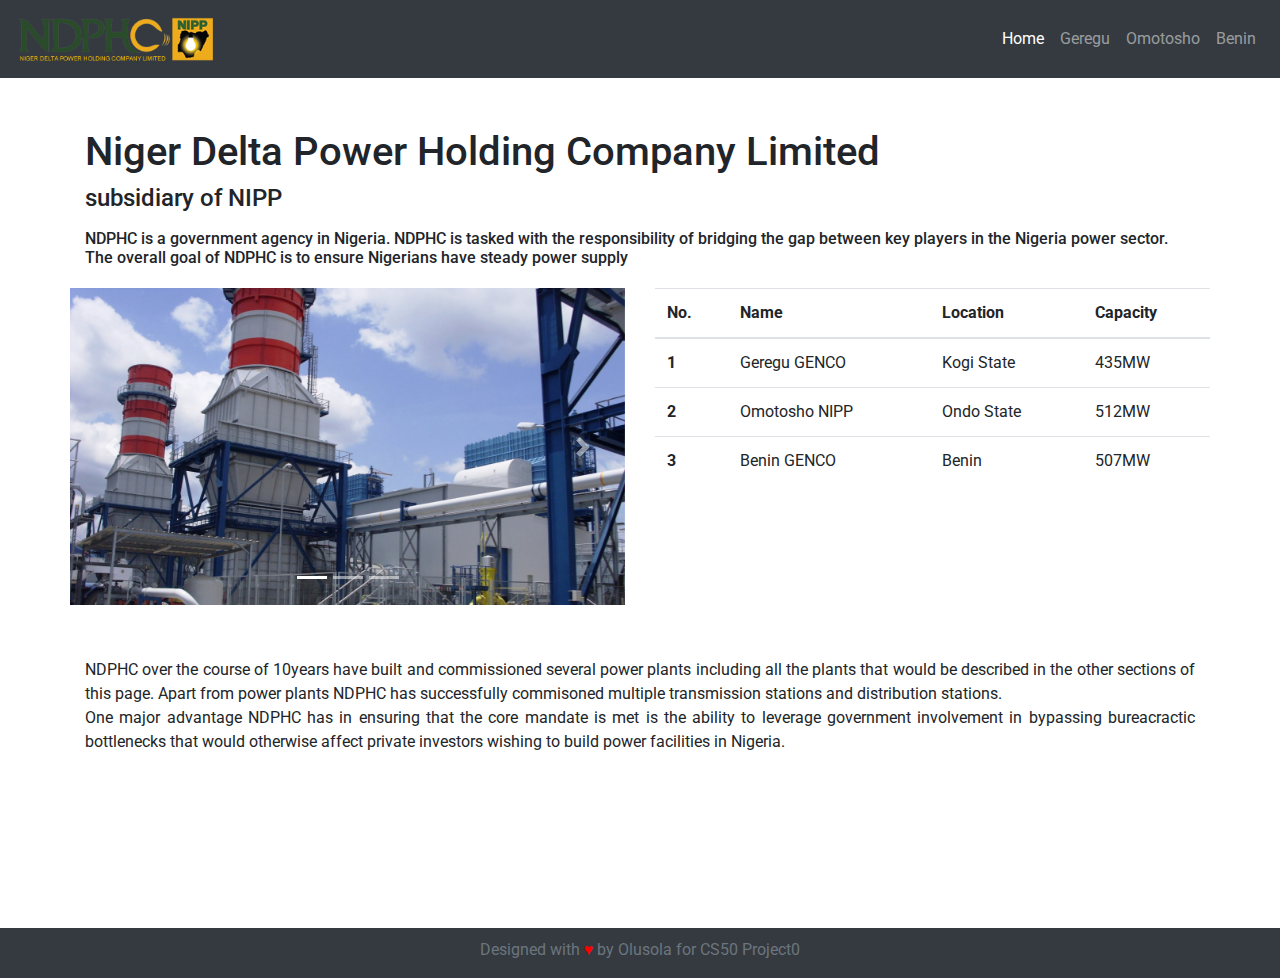
<file: index.html>
<!doctype html>
<html lang="en">
  <head>
    <!-- Required meta tags -->
    <meta charset="utf-8">
    <meta name="viewport" content="width=device-width, initial-scale=1, shrink-to-fit=no">
    <!-- My style sheet -->
    <link rel="stylesheet" type="text/css" href="style.css">
    <link href="https://fonts.googleapis.com/css2?family=Roboto&display=swap" rel="stylesheet">

    <!-- Bootstrap CSS -->
    <link rel="stylesheet" href="https://stackpath.bootstrapcdn.com/bootstrap/4.4.1/css/bootstrap.min.css" integrity="sha384-Vkoo8x4CGsO3+Hhxv8T/Q5PaXtkKtu6ug5TOeNV6gBiFeWPGFN9MuhOf23Q9Ifjh" crossorigin="anonymous">

    <title>NDPHC Plants</title>
  </head>
  <body>

  <!-- navigation bar -->
  <nav class="navbar navbar-expand-lg navbar-dark bg-dark">
    <img class="navbar-brand" src="img/logo.png" id="logo">
  <button class="navbar-toggler" type="button" data-toggle="collapse" data-target="#navbarSupportedContent" aria-controls="navbarSupportedContent" aria-expanded="false" aria-label="Toggle navigation">
    <span class="navbar-toggler-icon"></span>
  </button>
  <div class="collapse navbar-collapse" id="navbarSupportedContent">
    <ul class="navbar-nav ml-auto">
      <li class="nav-item active">
        <a class="nav-link" href="#">Home <span class="sr-only">(current)</span></a>
      </li>
      <li class="nav-item">
        <a class="nav-link" href="geregu.html">Geregu</a>
      </li>
      <li class="nav-item">
        <a class="nav-link" href="omotosho.html">Omotosho</a>
      </li>
      <li class="nav-item">
        <a class="nav-link" href="benin.html">Benin</a>
      </li>
    </ul>
  </div>
</nav>
<!-- navigation bar -->
 <!-- Main Website Content -->
<main class="wrapper">
<div class="container">
<div class="row">
<div class="mb-2 col-12">
<div class="push"></div>
<h1 class="cnamefull"> Niger Delta Power Holding Company Limited </h1>
<h4 class="cnameabbr"> subsidiary of NIPP </h4>
<h6 class="mt-3"> NDPHC is a government agency in Nigeria. NDPHC is tasked with the responsibility of bridging the gap between key players in the Nigeria power sector. The overall goal of NDPHC is to ensure Nigerians have steady power supply </h6>
</div>

<div class="row padline">
<!--slideshow div begins-->
<div class="col-lg-6 col-sm-12"> 
<div id="slideshow" class="carousel slide image-fluid">
<ol class="carousel-indicators">
    <li data-target="#slideshow" data-slide-to="0" class="active"></li>
    <li data-target="#slideshow" data-slide-to="1"></li>
    <li data-target="#slideshow" data-slide-to="2"></li>
  </ol>
<div class="carousel-inner">
<div class="carousel-item active">
<img src="img/geregu.jpg" class="img-fluid" id="homeslider">
</div>
<div class="carousel-item">
<img src="img/omotosho.jpg" class="img-fluid" id="homeslider">
</div>
<div class="carousel-item">
<img src="img/benin.jpg" class="img-fluid" id="homeslider">
</div>
<a class="carousel-control-prev" href="#slideshow" role="button" data-slide="prev">
    <span class="carousel-control-prev-icon" aria-hidden="true"></span>
    <span class="sr-only">Previous</span>
  </a>
  <a class="carousel-control-next" href="#slideshow" role="button" data-slide="next">
    <span class="carousel-control-next-icon" aria-hidden="true"></span>
    <span class="sr-only">Next</span>
  </a>
</div>
</div>
</div>
<!--slideshow div ends-->
<!--table div being-->
<div class="col-lg-6 col-sm-12"> 
<table class="table">
  <thead>
    <tr>
      <th scope="col">No.</th>
      <th scope="col">Name</th>
      <th scope="col">Location</th>
      <th scope="col">Capacity</th>
    </tr>
  </thead>
  <tbody>
    <tr>
      <th scope="row">1</th>
      <td> Geregu GENCO</td>
      <td>Kogi State</td>
      <td>435MW</td>
    </tr>
    <tr>
      <th scope="row">2</th>
      <td>Omotosho NIPP</td>
      <td>Ondo State</td>
      <td>512MW</td>
    </tr>
    <tr>
      <th scope="row">3</th>
      <td>Benin GENCO</td>
      <td>Benin</td>
      <td>507MW</td>
    </tr>
  </tbody>
</table>

</div>
</div>
<!--table div ends-->
<div class="mt-5 col-12 padline">
<p>
NDPHC over the course of 10years have built and commissioned several power plants including all the plants that would be described in the other sections of this page. Apart from power plants NDPHC has successfully commisoned multiple transmission stations and distribution stations. <br>

One major advantage NDPHC has in ensuring that the core mandate is met is the ability to leverage government involvement in bypassing bureacractic bottlenecks that would otherwise affect private investors wishing to build power facilities in Nigeria. </p>
</div>
</div>
</div>
</div>

<div class="push"></div>
</main>
 <!-- Main Website Content -->


<!-- Footer -->
<footer class="footer">
      <div class="container ">
        <p class="text-muted">Designed with <span id="heart">&#9829;</span> by Olusola for CS50 Project0</p>
      </div>
    </footer>

<!-- Footer -->

    <!-- Optional JavaScript -->
    <!-- jQuery first, then Popper.js, then Bootstrap JS -->
    <script src="https://code.jquery.com/jquery-3.4.1.slim.min.js" integrity="sha384-J6qa4849blE2+poT4WnyKhv5vZF5SrPo0iEjwBvKU7imGFAV0wwj1yYfoRSJoZ+n" crossorigin="anonymous"></script>
    <script src="https://cdn.jsdelivr.net/npm/popper.js@1.16.0/dist/umd/popper.min.js" integrity="sha384-Q6E9RHvbIyZFJoft+2mJbHaEWldlvI9IOYy5n3zV9zzTtmI3UksdQRVvoxMfooAo" crossorigin="anonymous"></script>
    <script src="https://stackpath.bootstrapcdn.com/bootstrap/4.4.1/js/bootstrap.min.js" integrity="sha384-wfSDF2E50Y2D1uUdj0O3uMBJnjuUD4Ih7YwaYd1iqfktj0Uod8GCExl3Og8ifwB6" crossorigin="anonymous"></script>
  </body>
</html>
</file>
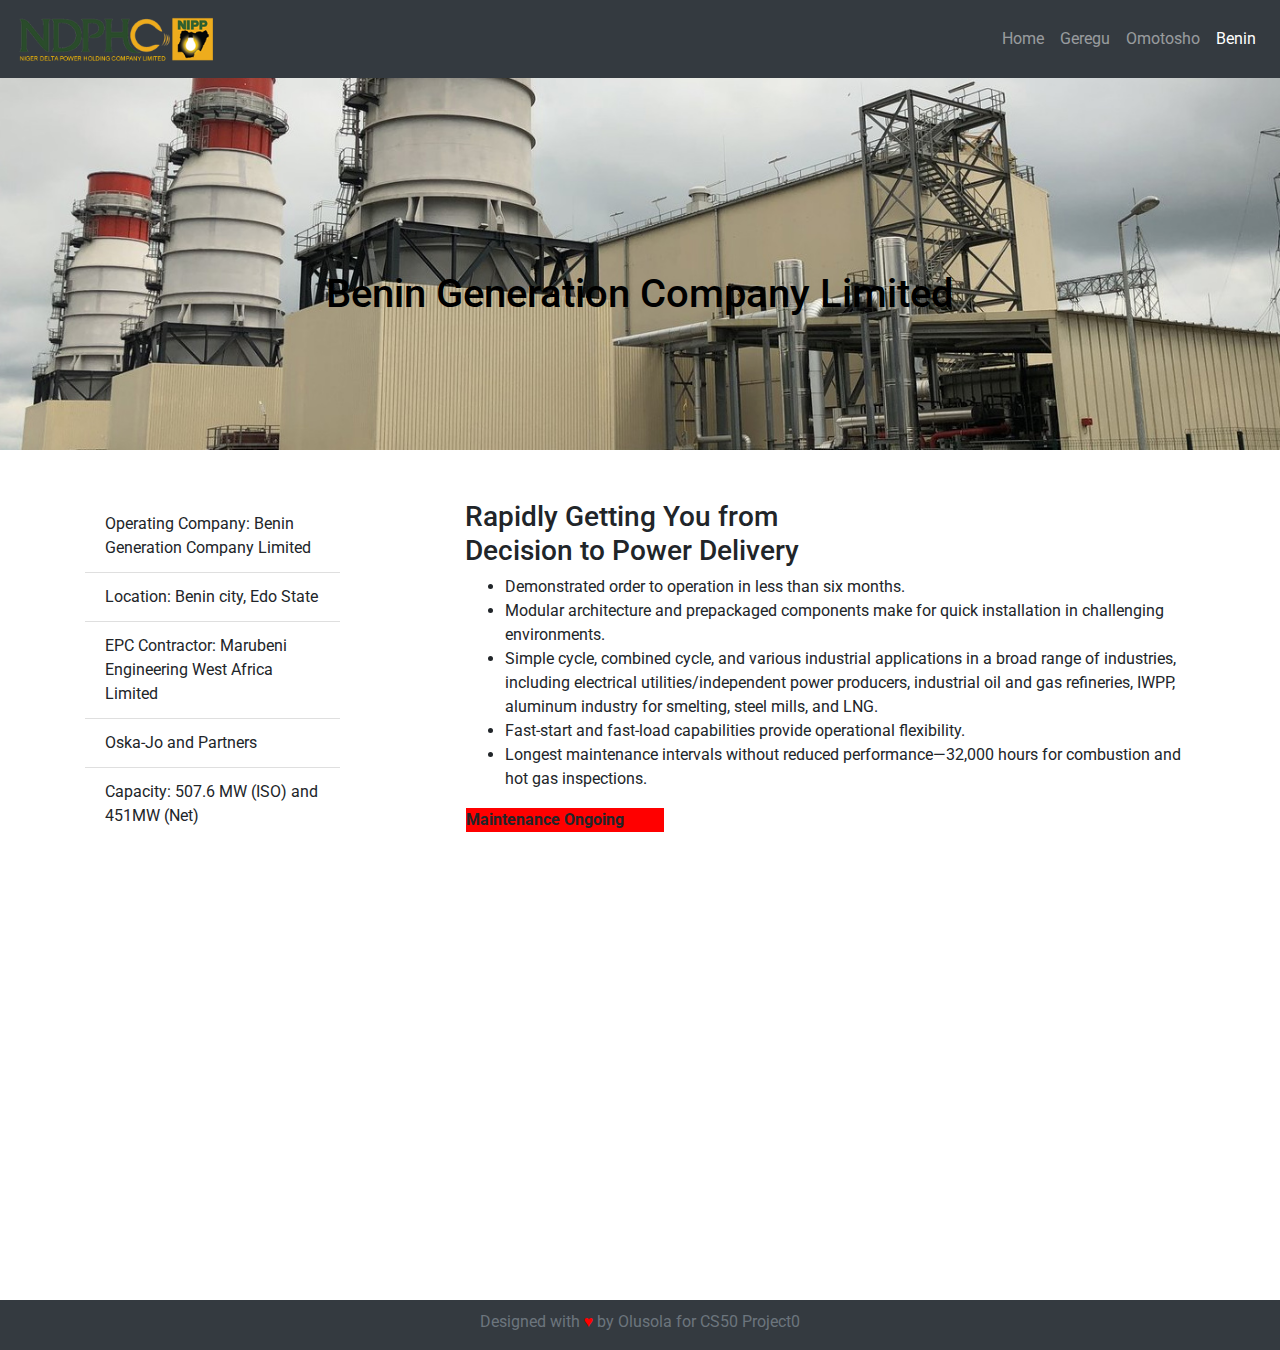
<file: benin.html>
<!doctype html>
<html lang="en">
  <head>
    <!-- Required meta tags -->
    <meta charset="utf-8">
    <meta name="viewport" content="width=device-width, initial-scale=1, shrink-to-fit=no">
    <!-- My style sheet -->
    <link rel="stylesheet" type="text/css" href="style.css">
    <link href="https://fonts.googleapis.com/css2?family=Roboto&display=swap" rel="stylesheet">

    <!-- Bootstrap CSS -->
    <link rel="stylesheet" href="https://stackpath.bootstrapcdn.com/bootstrap/4.4.1/css/bootstrap.min.css" integrity="sha384-Vkoo8x4CGsO3+Hhxv8T/Q5PaXtkKtu6ug5TOeNV6gBiFeWPGFN9MuhOf23Q9Ifjh" crossorigin="anonymous">

    <title>About Benin</title>
  </head>
  <body>
  <div class="bgimg2"> <!-- Div for background image -->
    <!-- navigation bar -->
  <nav class="navbar navbar-expand-lg navbar-dark bg-dark">
    <img class="navbar-brand" src="img/logo.png" id="logo">
  <button class="navbar-toggler" type="button" data-toggle="collapse" data-target="#navbarSupportedContent" aria-controls="navbarSupportedContent" aria-expanded="false" aria-label="Toggle navigation">
    <span class="navbar-toggler-icon"></span>
  </button>
  <div class="collapse navbar-collapse" id="navbarSupportedContent">
    <ul class="navbar-nav ml-auto">
      <li class="nav-item">
        <a class="nav-link" href="index.html">Home</a>
      </li>
      <li class="nav-item">
        <a class="nav-link" href="geregu.html">Geregu</a>
      </li>
      <li class="nav-item">
        <a class="nav-link" href="omotosho.html">Omotosho</a>
      </li>
      <li class="nav-item active">
        <a class="nav-link" href="#">Benin <span class="sr-only">(current)</span></a>
      </li>
    </ul>
  </div>
</nav>
<!-- navigation bar -->
<!-- Main Website Content -->
<span class='caption'>
<h1> Benin Generation Company Limited </h1></span>
</div> <!-- Div for background image ends -->
<main class="wrapper">
<div class="container">
<div class="push"></div>
    <div class="row">
      <div class="col-xl-3 col-md-4 col-12">
        <ul class="list-group list-group-flush">
          <li class="list-group-item">Operating Company: Benin Generation Company Limited</li>
          <li class="list-group-item">Location: Benin city, Edo State</li>
          <li class="list-group-item">EPC Contractor: Marubeni Engineering West Africa Limited</li>
          <li class="list-group-item">Oska-Jo and Partners</li>
          <li class="list-group-item">Capacity: 507.6 MW (ISO) and 451MW (Net)</li>
        </ul>
      </div>
      <div class="col-xl-8 col-md-8 col-12 ml-auto">
<h3>  Rapidly Getting You from <br>
Decision to Power Delivery </h3>
<ul>
<li> Demonstrated order to operation in less than six months. </li>
<li>Modular architecture and prepackaged components make for quick
installation in challenging environments. </li>
<li>Simple cycle, combined cycle, and various industrial applications in
a broad range of industries, including electrical utilities/independent
power producers, industrial oil and gas refineries, IWPP, aluminum
industry for smelting, steel mills, and LNG. </li>
<li>Fast-start and fast-load capabilities provide operational flexibility. </li>
<li> Longest maintenance intervals without reduced performance—32,000
hours for combustion and hot gas inspections. </li>

</ul>

         <span> 
 
  <p class="notops"> Maintenance Ongoing </p>

 </span>
      </div>
    </div>
  </div>


<div class="push"></div>
</main>
 <!-- Main Website Content -->


<!-- Footer -->
<footer class="footer">
      <div class="container ">
        <p class="text-muted">Designed with <span id="heart">&#9829;</span> by Olusola for CS50 Project0</p>
      </div>
    </footer>

<!-- Footer -->

    
    <!-- Optional JavaScript -->
    <!-- jQuery first, then Popper.js, then Bootstrap JS -->
    <script src="https://code.jquery.com/jquery-3.4.1.slim.min.js" integrity="sha384-J6qa4849blE2+poT4WnyKhv5vZF5SrPo0iEjwBvKU7imGFAV0wwj1yYfoRSJoZ+n" crossorigin="anonymous"></script>
    <script src="https://cdn.jsdelivr.net/npm/popper.js@1.16.0/dist/umd/popper.min.js" integrity="sha384-Q6E9RHvbIyZFJoft+2mJbHaEWldlvI9IOYy5n3zV9zzTtmI3UksdQRVvoxMfooAo" crossorigin="anonymous"></script>
    <script src="https://stackpath.bootstrapcdn.com/bootstrap/4.4.1/js/bootstrap.min.js" integrity="sha384-wfSDF2E50Y2D1uUdj0O3uMBJnjuUD4Ih7YwaYd1iqfktj0Uod8GCExl3Og8ifwB6" crossorigin="anonymous"></script>
  </body>
</html>
</file>
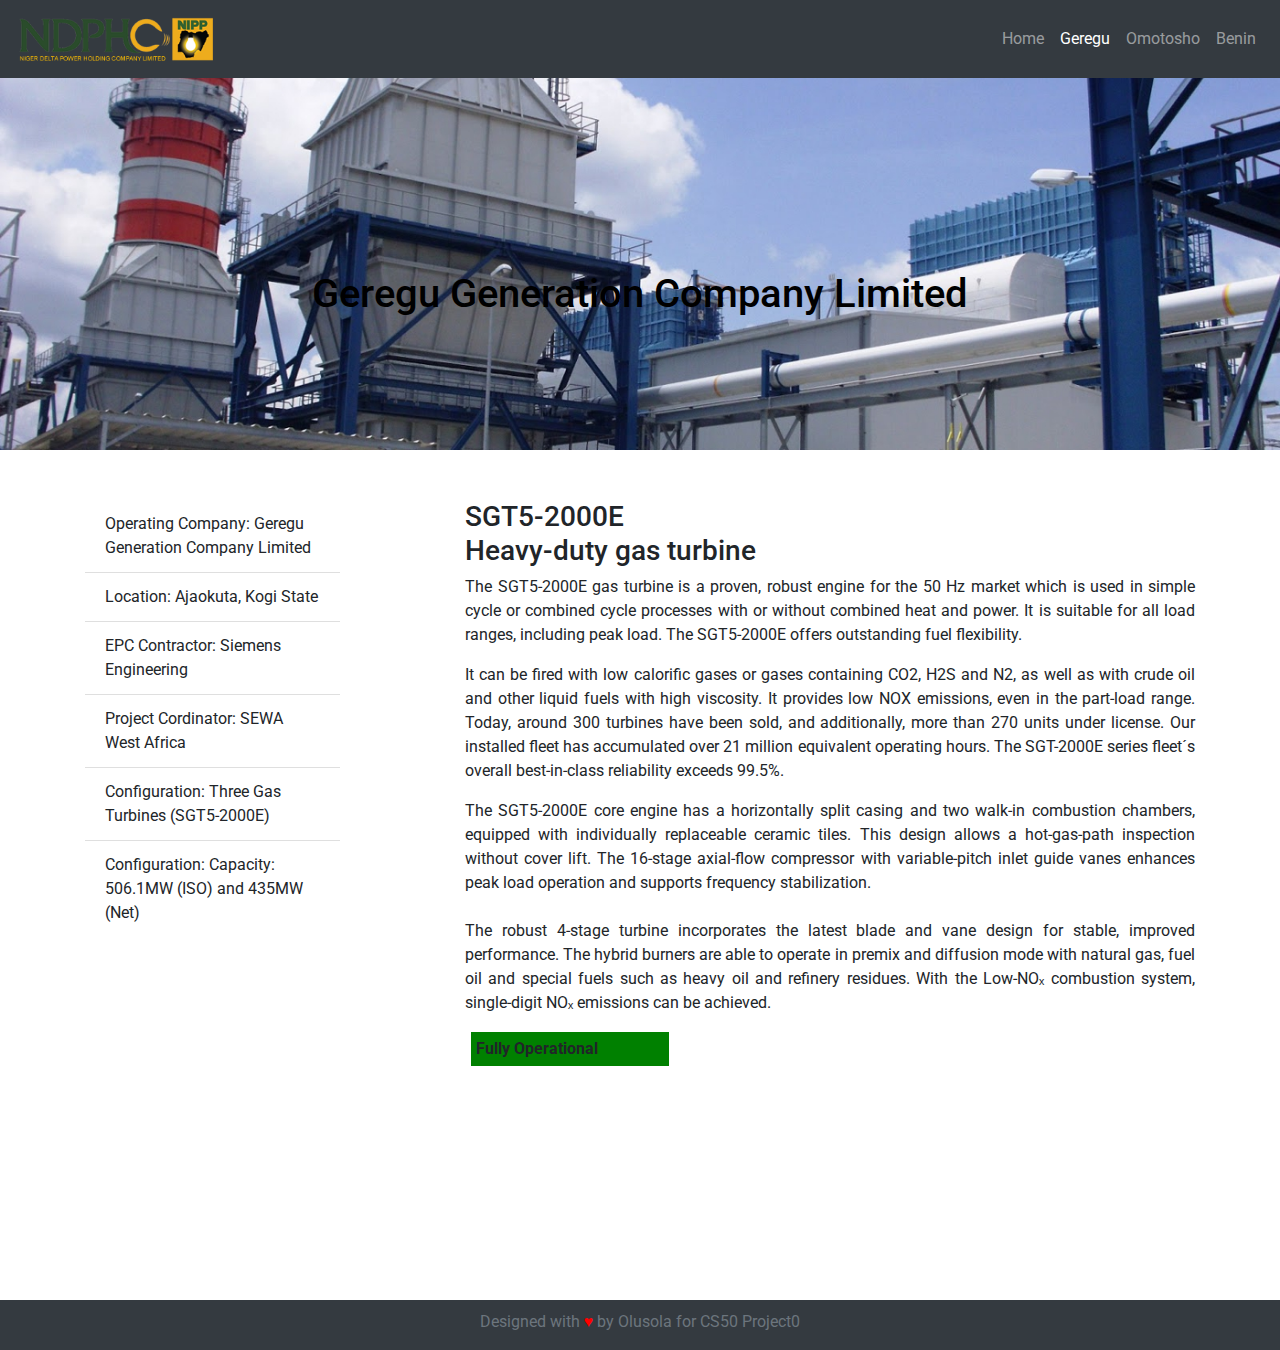
<file: geregu.html>
<!doctype html>
<html lang="en">
  <head>
    <!-- Required meta tags -->
    <meta charset="utf-8">
    <meta name="viewport" content="width=device-width, initial-scale=1, shrink-to-fit=no">
    <!-- My style sheet -->
    <link rel="stylesheet" type="text/css" href="style.css">
    <link href="https://fonts.googleapis.com/css2?family=Roboto&display=swap" rel="stylesheet">

    <!-- Bootstrap CSS -->
    <link rel="stylesheet" href="https://stackpath.bootstrapcdn.com/bootstrap/4.4.1/css/bootstrap.min.css" integrity="sha384-Vkoo8x4CGsO3+Hhxv8T/Q5PaXtkKtu6ug5TOeNV6gBiFeWPGFN9MuhOf23Q9Ifjh" crossorigin="anonymous">

    <title>About Geregu</title>
  </head>
  <body>
  <div class="bgimg3"> <!-- Div for background image -->
    <!-- navigation bar -->
  <nav class="navbar navbar-expand-lg navbar-dark bg-dark">
    <img class="navbar-brand" src="img/logo.png" id="logo">
  <button class="navbar-toggler" type="button" data-toggle="collapse" data-target="#navbarSupportedContent" aria-controls="navbarSupportedContent" aria-expanded="false" aria-label="Toggle navigation">
    <span class="navbar-toggler-icon"></span>
  </button>
  <div class="collapse navbar-collapse" id="navbarSupportedContent">
    <ul class="navbar-nav ml-auto">
      <li class="nav-item">
        <a class="nav-link" href="index.html">Home</a>
      </li>
      <li class="nav-item active">
        <a class="nav-link" href="#">Geregu <span class="sr-only">(current)</span></a>
      </li>
      <li class="nav-item">
        <a class="nav-link" href="omotosho.html">Omotosho</a>
      </li>
      <li class="nav-item">
        <a class="nav-link" href="benin.html">Benin </a>
      </li>
    </ul>
  </div>
</nav>
<!-- navigation bar -->
<!-- Main Website Content -->
<span class='caption'>
<h1> Geregu Generation Company Limited </h1></span>
</div> <!-- Div for background image ends -->
<main class="wrapper">
<div class="container">
<div class="push"></div>
    <div class="row">
      <div class="col-xl-3 col-md-4 col-12">
        <ul class="list-group list-group-flush">
          <li class="list-group-item">Operating Company: Geregu Generation Company Limited</li>
            <li class="list-group-item">Location: Ajaokuta, Kogi State</li>
          <li class="list-group-item">EPC Contractor: Siemens Engineering</li>
        <li class="list-group-item">Project Cordinator: SEWA West Africa</li>
        <li class="list-group-item">Configuration: Three Gas Turbines (SGT5-2000E)</li>
           <li class="list-group-item">Configuration: Capacity: 506.1MW (ISO) and 435MW (Net)</li>
        </ul>
      </div>
      <div class="col-xl-8 col-md-8 col-12 ml-auto">
       <h3>SGT5-2000E <br>
Heavy-duty gas turbine </h3>

<p>The SGT5-2000E gas turbine is a proven, robust engine for the 50 Hz market which is used in simple cycle or combined cycle processes with or without combined heat and power. It is suitable for all load
ranges, including peak load. The SGT5-2000E offers outstanding fuel flexibility. </p>
<p>
It can be fired with low calorific gases or gases containing CO2, H2S and N2, as well as with crude oil and other
liquid fuels with high viscosity. 
It provides low NOX emissions, even in the part-load range. Today, around 300 turbines have been sold, and additionally, more than 270 units under license. Our installed fleet has accumulated over 21 million equivalent operating hours. The SGT-2000E series fleet´s overall best-in-class reliability exceeds 99.5%.</p>

<p>The SGT5-2000E core engine has a horizontally split casing and two walk-in combustion chambers, equipped with individually replaceable ceramic tiles. This design allows a hot-gas-path inspection without cover lift.  The 16-stage axial-flow compressor with variable-pitch inlet guide vanes enhances peak load operation and supports frequency stabilization.<br />
<br />
The robust 4-stage turbine incorporates the latest blade and vane design for stable, improved performance. The hybrid burners are able to operate in premix and diffusion mode with natural gas, fuel oil and special fuels such as heavy oil and refinery residues. With the Low-NOₓ combustion system, single-digit NOₓ emissions can be achieved.</p>


        <span > 
 
  <p class="operational"> Fully Operational </p>

 </span>

      </div>



    </div>
  </div>


<div class="push"></div>
</main>
 <!-- Main Website Content -->


<!-- Footer -->
<footer class="footer">
      <div class="container ">
        <p class="text-muted">Designed with <span id="heart">&#9829;</span> by Olusola for CS50 Project0</p>
      </div>
    </footer>

<!-- Footer -->

    
    <!-- Optional JavaScript -->
    <!-- jQuery first, then Popper.js, then Bootstrap JS -->
    <script src="https://code.jquery.com/jquery-3.4.1.slim.min.js" integrity="sha384-J6qa4849blE2+poT4WnyKhv5vZF5SrPo0iEjwBvKU7imGFAV0wwj1yYfoRSJoZ+n" crossorigin="anonymous"></script>
    <script src="https://cdn.jsdelivr.net/npm/popper.js@1.16.0/dist/umd/popper.min.js" integrity="sha384-Q6E9RHvbIyZFJoft+2mJbHaEWldlvI9IOYy5n3zV9zzTtmI3UksdQRVvoxMfooAo" crossorigin="anonymous"></script>
    <script src="https://stackpath.bootstrapcdn.com/bootstrap/4.4.1/js/bootstrap.min.js" integrity="sha384-wfSDF2E50Y2D1uUdj0O3uMBJnjuUD4Ih7YwaYd1iqfktj0Uod8GCExl3Og8ifwB6" crossorigin="anonymous"></script>
  </body>
</html>
</file>
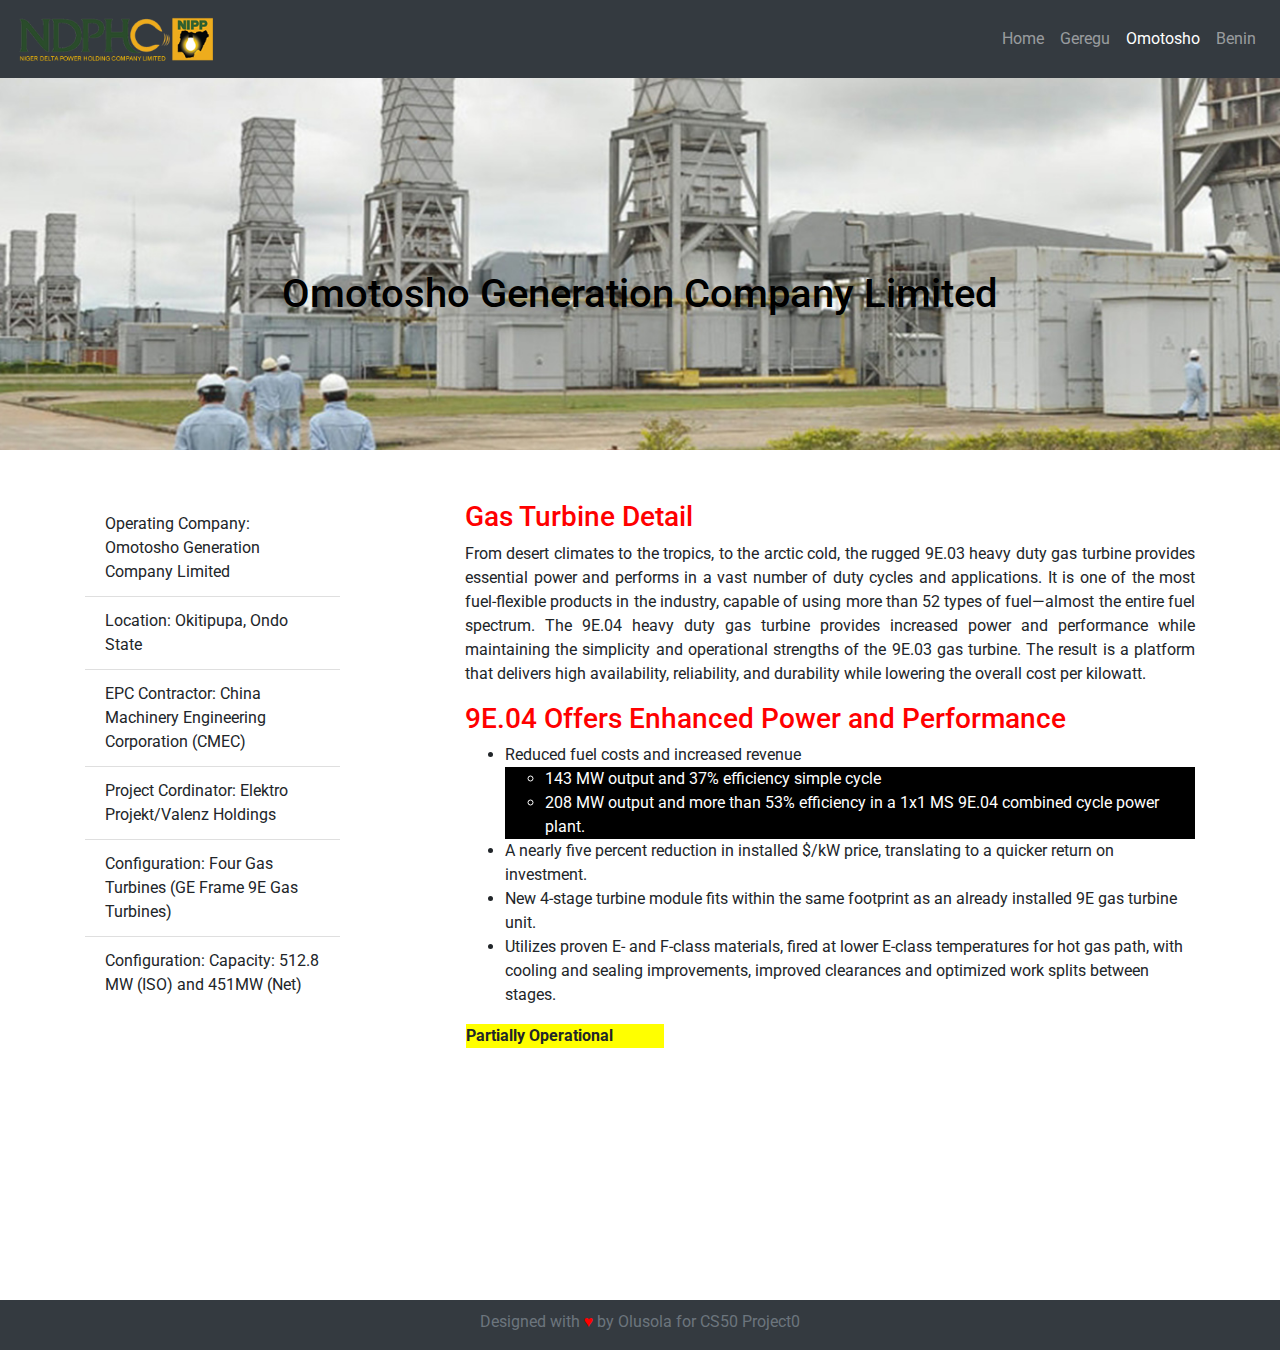
<file: omotosho.html>
<!doctype html>
<html lang="en">
  <head>
    <!-- Required meta tags -->
    <meta charset="utf-8">
    <meta name="viewport" content="width=device-width, initial-scale=1, shrink-to-fit=no">
    <!-- My style sheet -->
    <link rel="stylesheet" type="text/css" href="style.css">
    <link href="https://fonts.googleapis.com/css2?family=Roboto&display=swap" rel="stylesheet">

    <!-- Bootstrap CSS -->
    <link rel="stylesheet" href="https://stackpath.bootstrapcdn.com/bootstrap/4.4.1/css/bootstrap.min.css" integrity="sha384-Vkoo8x4CGsO3+Hhxv8T/Q5PaXtkKtu6ug5TOeNV6gBiFeWPGFN9MuhOf23Q9Ifjh" crossorigin="anonymous">

    <title>About Omotosho</title>
  </head>
  <body>
  <div class="bgimg1"> <!-- Div for background image -->
    <!-- navigation bar -->
  <nav class="navbar navbar-expand-lg navbar-dark bg-dark">
    <img class="navbar-brand" src="img/logo.png" id="logo">
  <button class="navbar-toggler" type="button" data-toggle="collapse" data-target="#navbarSupportedContent" aria-controls="navbarSupportedContent" aria-expanded="false" aria-label="Toggle navigation">
    <span class="navbar-toggler-icon"></span>
  </button>
  <div class="collapse navbar-collapse" id="navbarSupportedContent">
    <ul class="navbar-nav ml-auto">
      <li class="nav-item">
        <a class="nav-link" href="index.html">Home</a>
      </li>
      <li class="nav-item">
        <a class="nav-link" href="geregu.html">Geregu</a>
      </li>
      <li class="nav-item  active">
        <a class="nav-link" href="#">Omotosho <span class="sr-only">(current)</span></a>
      </li>
      <li class="nav-item">
        <a class="nav-link" href="benin.html">Benin</a>
      </li>
    </ul>
  </div>
</nav>
<!-- navigation bar -->
<!-- Main Website Content -->
<span class='caption'>
<h1> Omotosho Generation Company Limited </h1></span>
</div> <!-- Div for background image ends -->
<main class="wrapper">
<div class="container">
<div class="push"></div>
    <div class="row">
      <div class="col-xl-3 col-md-4 col-12">
        <ul class="list-group list-group-flush">
          <li class="list-group-item">Operating Company: Omotosho Generation Company Limited</li>
            <li class="list-group-item">Location: Okitipupa, Ondo State</li>
          <li class="list-group-item">EPC Contractor: China Machinery Engineering Corporation (CMEC)</li>
        <li class="list-group-item">Project Cordinator: Elektro Projekt/Valenz Holdings</li>
        <li class="list-group-item">Configuration: Four Gas Turbines (GE Frame 9E Gas Turbines)</li>
           <li class="list-group-item">Configuration: Capacity: 512.8 MW (ISO) and 451MW (Net)</li>
        </ul>
      </div>
      <div class="col-xl-8 col-md-8 col-12 ml-auto omotosho">
        <h3>Gas Turbine Detail</h3>
        <p> From desert climates to the tropics, to the arctic cold, the rugged 9E.03 heavy duty gas turbine provides essential power and performs in a vast number of duty cycles and applications. It is one of the most fuel-flexible products in the industry, capable of using more than 52 types of fuel—almost the entire fuel spectrum. The 9E.04 heavy duty gas turbine provides increased power and performance while maintaining the simplicity and operational strengths of the 9E.03 gas turbine. The result is a platform that delivers high availability, reliability, and durability while lowering the overall cost per kilowatt. </p>

<h3> 9E.04 Offers Enhanced Power and Performance </h3>
<ul>
<li> Reduced fuel costs and increased revenue  
    <ul class="inner">
<li> 143 MW output and 37% efficiency simple cycle
<li> 208 MW output and more than 53% efficiency in a 1x1 MS
9E.04 combined cycle power plant.
      </ul>  </li>
<li> A nearly five percent reduction in installed $/kW price, translating
to a quicker return on investment.  </li>
<li> New 4-stage turbine module fits within the same footprint as an
already installed 9E gas turbine unit.  </li>
<li> Utilizes proven E- and F-class materials, fired at lower E-class
temperatures for hot gas path, with cooling and sealing
improvements, improved clearances and optimized work splits
between stages.  </li>
</ul>

         <span> 
 
  <p class="partops"> Partially Operational </p>

      </span>
      </div>
    </div>
  </div>


<div class="push"></div>
</main>
 <!-- Main Website Content -->


<!-- Footer -->
<footer class="footer">
      <div class="container ">
        <p class="text-muted">Designed with <span id="heart">&#9829;</span> by Olusola for CS50 Project0</p>
      </div>
    </footer>

<!-- Footer -->

    
    <!-- Optional JavaScript -->
    <!-- jQuery first, then Popper.js, then Bootstrap JS -->
    <script src="https://code.jquery.com/jquery-3.4.1.slim.min.js" integrity="sha384-J6qa4849blE2+poT4WnyKhv5vZF5SrPo0iEjwBvKU7imGFAV0wwj1yYfoRSJoZ+n" crossorigin="anonymous"></script>
    <script src="https://cdn.jsdelivr.net/npm/popper.js@1.16.0/dist/umd/popper.min.js" integrity="sha384-Q6E9RHvbIyZFJoft+2mJbHaEWldlvI9IOYy5n3zV9zzTtmI3UksdQRVvoxMfooAo" crossorigin="anonymous"></script>
    <script src="https://stackpath.bootstrapcdn.com/bootstrap/4.4.1/js/bootstrap.min.js" integrity="sha384-wfSDF2E50Y2D1uUdj0O3uMBJnjuUD4Ih7YwaYd1iqfktj0Uod8GCExl3Og8ifwB6" crossorigin="anonymous"></script>
  </body>
</html>
</file>
<file: style.css>
.omotosho .inner {
  color: white;
  background-color: black;
}
.omotosho h3 {
  color: red;
}

.partops, .notops, .operational {
  font-weight: bold;
  border: 1px solid white;
  width: 200px;
}

.operational {
  background-color: green;
  padding: 5px;
  margin: 5px;
}

.notops {
  background-color: red;
}

.partops {
  background-color: yellow;
}

#logo {
  width: 200px;
  left: 15px;
}

html, body {
  height: 100%;
  margin: 0;
}

.wrapper {
  min-height: 100%;
  margin-bottom: -50px;
}

.push {
  height: 50px;
}

.footer {
  width: 100%;
  height: 50px;
  background-color: #343A40;
}

.footer p {
  padding-top: 10px;
  text-align: center;
}

#heart {
  color: red;
}

#homeslider {
  align: center;
}

p {
  text-align: justify;
}

p::selection {
  background-color: red;
  /*use this line for scss*/
}

.padline {
  padding-top: 5px;
}

a:hover {
  background-color: black;
}

.bgimg1, .bgimg2, .bgimg3 {
  height: 50%;
  background-position: center;
  background-repeat: no-repeat;
  background-size: cover;
}

.bgimg1 {
  background-image: url("img/omotosho.jpg");
}

.bgimg2 {
  background-image: url("img/benin.jpg");
}

.bgimg3 {
  background-image: url("img/geregu.jpg");
}

.caption {
  position: absolute;
  left: 0;
  top: 30%;
  width: 100%;
  text-align: center;
  color: #000;
}

p, h1, h2, h3, li {
  font-family: "Roboto", sans-serif;
}

@media (max-width: 500px) {
  .cnameabbr {
    display: none;
  }
}

/*# sourceMappingURL=style.css.map */
</file>
